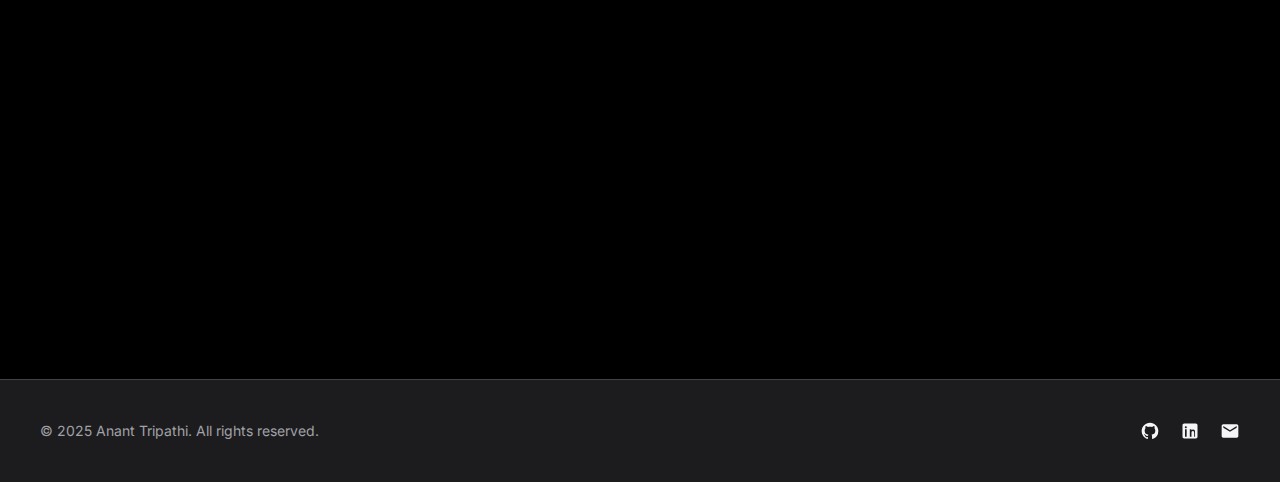
<file: index.html>
<!DOCTYPE html>
<html lang="en">
<head>
    <meta charset="UTF-8">
    <meta name="viewport" content="width=device-width, initial-scale=1.0">
    <title>Anant Tripathi — AI & Machine Learning Engineer</title>
    
    <!-- SEO Meta Tags -->
    <meta name="description" content="Anant Tripathi - Machine Learning Engineer & Senior Data Scientist specializing in Generative AI, MLOps, and predictive analytics. Building intelligent systems that scale.">
    <meta name="keywords" content="Machine Learning, AI, Data Science, Generative AI, MLOps, Python, Deep Learning, LLM, Azure OpenAI">
    <meta name="author" content="Anant Tripathi">
    
    <!-- Open Graph / Social Media -->
    <meta property="og:type" content="website">
    <meta property="og:title" content="Anant Tripathi — AI & Machine Learning Engineer">
    <meta property="og:description" content="Building intelligent systems with Generative AI, MLOps, and predictive analytics.">
    <meta property="og:url" content="https://ananttripathi.github.io">
    
    <!-- Twitter Card -->
    <meta name="twitter:card" content="summary_large_image">
    <meta name="twitter:title" content="Anant Tripathi — AI & Machine Learning Engineer">
    <meta name="twitter:description" content="Building intelligent systems with Generative AI, MLOps, and predictive analytics.">
    
    <link rel="stylesheet" href="styles.css">
    <link rel="preconnect" href="https://fonts.googleapis.com">
    <link rel="preconnect" href="https://fonts.gstatic.com" crossorigin>
    <link href="https://fonts.googleapis.com/css2?family=Inter:wght@300;400;500;600;700&display=swap" rel="stylesheet">
</head>
<body>
    <!-- Navigation -->
    <nav class="nav" id="nav">
        <div class="nav-content">
            <a href="#hero" class="nav-logo">Anant Tripathi</a>
            <div class="nav-links">
                <a href="#about" class="nav-link">About</a>
                <a href="#work" class="nav-link">Work</a>
                <a href="#projects" class="nav-link">Projects</a>
                <a href="#skills" class="nav-link">Expertise</a>
                <a href="#education" class="nav-link">Education</a>
                <a href="#contact" class="nav-link">Contact</a>
            </div>
            <button class="menu-toggle" id="menuToggle">
                <span></span>
                <span></span>
            </button>
        </div>
    </nav>

    <!-- Mobile Menu -->
    <div class="mobile-menu" id="mobileMenu">
        <a href="#about" class="mobile-link">About</a>
        <a href="#work" class="mobile-link">Work</a>
        <a href="#projects" class="mobile-link">Projects</a>
        <a href="#skills" class="mobile-link">Expertise</a>
        <a href="#education" class="mobile-link">Education</a>
        <a href="#contact" class="mobile-link">Contact</a>
    </div>

    <!-- Hero Section -->
    <section id="hero" class="hero">
        <div class="hero-content">
            <div class="hero-profile">
                <img src="anantprofilepic.png" alt="Anant Tripathi" class="profile-image">
            </div>
            <div class="hero-label">Machine Learning Engineer & Data Scientist</div>
            <h1 class="hero-title">Building intelligent systems that scale.</h1>
            <p class="hero-subtitle">
                Machine Learning Engineer | Senior Data Scientist | Generative AI & MLOps | Marketing Analytics & Product Optimization
            </p>
            <div class="hero-actions">
                <a href="#contact" class="btn btn-primary">Get in touch</a>
                <a href="#work" class="btn btn-secondary">View my work</a>
                <a href="Anant_Tripathi_Resume.pdf" download class="btn btn-secondary">
                    <svg width="16" height="16" fill="none" viewBox="0 0 24 24" style="margin-right: 8px;">
                        <path stroke="currentColor" stroke-linecap="round" stroke-linejoin="round" stroke-width="2" d="M12 3v12m0 0l-4-4m4 4l4-4M3 17v4h18v-4"/>
                    </svg>
                    Resume
                </a>
            </div>
        </div>
        <div class="scroll-indicator">
            <div class="scroll-dot"></div>
        </div>
    </section>

    <!-- About Section -->
    <section id="about" class="about">
        <div class="container">
            <div class="section-header">
                <span class="section-label">About</span>
                <h2 class="section-title">Driving innovation through AI</h2>
            </div>
            <div class="about-grid">
                <div class="about-text">
                    <p class="lead">
                        I'm a Machine Learning Engineer and Senior Data Scientist with expertise in building scalable AI systems, deploying LLM-powered solutions, and optimizing business operations through data-driven strategies.
                    </p>
                    <p>
                        My work spans the full ML lifecycle — from architecting data pipelines and training models to production deployment and monitoring. I've delivered enterprise-grade solutions across healthcare, pharmaceuticals, and marketing analytics, consistently achieving measurable impact: <strong>72% reduction in execution time</strong>, <strong>63% decrease in memory consumption</strong>, and successful integration of Generative AI systems using Azure OpenAI.
                    </p>
                    <p>
                        Beyond technical execution, I lead teams, train professionals, and translate complex models into clear business outcomes. I've trained over 70 employees and managed multiple concurrent projects while maintaining high standards of code quality and system performance.
                    </p>
                </div>
                <div class="about-stats">
                    <div class="stat-item">
                        <div class="stat-value">25+</div>
                        <div class="stat-label">Projects Delivered</div>
                    </div>
                    <div class="stat-item">
                        <div class="stat-value">70+</div>
                        <div class="stat-label">Professionals Trained</div>
                    </div>
                    <div class="stat-item">
                        <div class="stat-value">5+</div>
                        <div class="stat-label">Years Experience</div>
                    </div>
                </div>
            </div>
        </div>
    </section>

    <!-- Work Experience Section -->
    <section id="work" class="work">
        <div class="container">
            <div class="section-header">
                <span class="section-label">Experience</span>
                <h2 class="section-title">Professional journey</h2>
            </div>

            <!-- Growth Path -->
            <div class="growth-path">
                <div class="growth-item">
                    <div class="growth-period">June 2024 – Present</div>
                    <div class="growth-role">
                        <h3>Project Leader – Data Science</h3>
                        <p class="growth-company">Axtria - Ingenious Insights</p>
                    </div>
                </div>
                <div class="growth-item">
                    <div class="growth-period">April 2023 – May 2024</div>
                    <div class="growth-role">
                        <h3>Senior Associate – Data Science</h3>
                        <p class="growth-company">Axtria - Ingenious Insights</p>
                    </div>
                </div>
                <div class="growth-item">
                    <div class="growth-period">April 2022 – March 2023</div>
                    <div class="growth-role">
                        <h3>Associate – Data Science</h3>
                        <p class="growth-company">Axtria - Ingenious Insights</p>
                    </div>
                </div>
                <div class="growth-item">
                    <div class="growth-period">July 2021 – March 2022</div>
                    <div class="growth-role">
                        <h3>Analyst – Data Science</h3>
                        <p class="growth-company">Axtria - Ingenious Insights</p>
                    </div>
                </div>
            </div>
            
            <div class="timeline">
                <div class="timeline-item">
                    <div class="timeline-dot"></div>
                    <div class="timeline-content">
                        <div class="timeline-date">August 2021 — Present</div>
                        <h3 class="timeline-role">Project Leader — Data Scientist</h3>
                        <div class="timeline-company">Axtria – Ingenious Insights</div>
                        <div class="timeline-location">Bengaluru, Karnataka, India</div>
                        <ul class="timeline-details">
                            <li><strong>Trained and integrated Generative AI models:</strong> Successfully integrated LLMs using Azure OpenAI, delivering text-based and visual insights from module outputs.</li>
                            <li><strong>Led team to secure major US healthcare brands:</strong> Managed team deliverables for multiple product enhancements that secured major clients and drove product adoption.</li>
                            <li><strong>Developed advanced Marketing Mix Optimization algorithms:</strong> Engineered custom algorithms including LODR curve gradients with COBYLA and SLSQP optimization. Delivered 25+ projects establishing these as primary optimization techniques.</li>
                            <li><strong>Built dynamic marketing analytics assets:</strong> Utilized linear regression, hierarchical modeling, segmentation, and early adopter prediction to enhance HCP targeting for new drug launches.</li>
                            <li><strong>Managed 10 projects simultaneously:</strong> Delivered concurrent projects (typical load 2-3), reducing execution time by 25% and memory consumption by 63%.</li>
                            <li><strong>Performed A/B testing:</strong> Designed and executed A/B tests for feature validation, improving product experience and business outcomes.</li>
                            <li><strong>Provided internal training:</strong> Trained 70+ employees in Python, SQL, marketing mix modeling, and optimization strategies.</li>
                            <li><strong>Migrated R to Python:</strong> Independently migrated and optimized 6000+ line codebase, improving performance and scalability.</li>
                            <li><strong>Created custom greedy algorithm:</strong> Improved asset stability and reduced execution time by 72%.</li>
                        </ul>
                    </div>
                </div>
            </div>
        </div>
    </section>

    <!-- Skills Section -->
    <section id="skills" class="skills">
        <div class="container">
            <div class="section-header">
                <span class="section-label">Expertise</span>
                <h2 class="section-title">Technical capabilities</h2>
            </div>

            <div class="skills-grid">
                <div class="skill-category">
                    <h3 class="skill-category-title">AI & Machine Learning</h3>
                    <div class="skill-tags">
                        <span class="skill-tag">Generative AI</span>
                        <span class="skill-tag">Large Language Models</span>
                        <span class="skill-tag">RAG Systems</span>
                        <span class="skill-tag">Deep Learning</span>
                        <span class="skill-tag">NLP</span>
                        <span class="skill-tag">Computer Vision</span>
                        <span class="skill-tag">Predictive Analytics</span>
                    </div>
                </div>

                <div class="skill-category">
                    <h3 class="skill-category-title">Frameworks & Tools</h3>
                    <div class="skill-tags">
                        <span class="skill-tag">TensorFlow</span>
                        <span class="skill-tag">PyTorch</span>
                        <span class="skill-tag">Scikit-Learn</span>
                        <span class="skill-tag">XGBoost</span>
                        <span class="skill-tag">LlamaIndex</span>
                        <span class="skill-tag">Keras</span>
                        <span class="skill-tag">NLTK</span>
                    </div>
                </div>

                <div class="skill-category">
                    <h3 class="skill-category-title">Languages & Data</h3>
                    <div class="skill-tags">
                        <span class="skill-tag">Python</span>
                        <span class="skill-tag">R</span>
                        <span class="skill-tag">SQL</span>
                        <span class="skill-tag">NumPy</span>
                        <span class="skill-tag">Pandas</span>
                        <span class="skill-tag">SciPy</span>
                    </div>
                </div>

                <div class="skill-category">
                    <h3 class="skill-category-title">Cloud & MLOps</h3>
                    <div class="skill-tags">
                        <span class="skill-tag">AWS</span>
                        <span class="skill-tag">GCP</span>
                        <span class="skill-tag">Azure OpenAI</span>
                        <span class="skill-tag">Databricks</span>
                        <span class="skill-tag">Snowflake</span>
                        <span class="skill-tag">Docker</span>
                    </div>
                </div>

                <div class="skill-category">
                    <h3 class="skill-category-title">Specializations</h3>
                    <div class="skill-tags">
                        <span class="skill-tag">Marketing Mix Modeling</span>
                        <span class="skill-tag">Optimization Algorithms</span>
                        <span class="skill-tag">A/B Testing</span>
                        <span class="skill-tag">Prompt Engineering</span>
                        <span class="skill-tag">MLOps</span>
                    </div>
                </div>

                <div class="skill-category">
                    <h3 class="skill-category-title">Leadership</h3>
                    <div class="skill-tags">
                        <span class="skill-tag">Team Management</span>
                        <span class="skill-tag">Technical Training</span>
                        <span class="skill-tag">Agile/Scrum</span>
                        <span class="skill-tag">Stakeholder Management</span>
                    </div>
                </div>
            </div>
        </div>
    </section>

    <!-- Projects Section -->
    <section id="projects" class="projects">
        <div class="container">
            <div class="section-header">
                <span class="section-label">Projects</span>
                <h2 class="section-title">Featured work</h2>
            </div>

            <div class="projects-grid">
                <div class="project-card">
                    <div class="project-icon">
                        <svg width="48" height="48" fill="none" viewBox="0 0 24 24">
                            <path stroke="currentColor" stroke-linecap="round" stroke-linejoin="round" stroke-width="1.5" d="M9 3v2m6-2v2M9 19v2m6-2v2M5 9H3m2 6H3m18-6h-2m2 6h-2M7 19h10a2 2 0 002-2V7a2 2 0 00-2-2H7a2 2 0 00-2 2v10a2 2 0 002 2zM9 9h6v6H9V9z"/>
                        </svg>
                    </div>
                    <div class="project-header">
                        <h3 class="project-title">Customer Purchase Prediction</h3>
                        <span class="project-year">2025</span>
                    </div>
                    <div class="project-org">
                        <span class="org-badge">The University of Texas at Austin</span>
                    </div>
                    <p class="project-description">
                        End-to-end MLOps pipeline for predicting customer purchase of a wellness tourism package. Includes data registration on Hugging Face, XGBoost model training with MLflow tracking, CI/CD using GitHub Actions, Dockerized Streamlit app, and deployment to Hugging Face Spaces.
                    </p>
                    <div class="project-tags">
                        <span class="tag">MLOps</span>
                        <span class="tag">XGBoost</span>
                        <span class="tag">MLflow</span>
                        <span class="tag">Docker</span>
                        <span class="tag">GitHub Actions</span>
                        <span class="tag">Hugging Face</span>
                    </div>
                    <a href="https://huggingface.co/spaces/ananttripathiak/wellness-tourism-prediction" class="project-link" target="_blank">
                        <span>View Project</span>
                        <svg width="16" height="16" fill="none" viewBox="0 0 24 24">
                            <path stroke="currentColor" stroke-linecap="round" stroke-linejoin="round" stroke-width="2" d="M7 17L17 7m0 0H7m10 0v10"/>
                        </svg>
                    </a>
                </div>

                <div class="project-card">
                    <div class="project-icon">
                        <svg width="48" height="48" fill="none" viewBox="0 0 24 24">
                            <path stroke="currentColor" stroke-linecap="round" stroke-linejoin="round" stroke-width="1.5" d="M12 14l9-5-9-5-9 5 9 5z"/>
                            <path stroke="currentColor" stroke-linecap="round" stroke-linejoin="round" stroke-width="1.5" d="M12 14l6.16-3.422a12.083 12.083 0 01.665 6.479A11.952 11.952 0 0012 20.055a11.952 11.952 0 00-6.824-2.998 12.078 12.078 0 01.665-6.479L12 14z"/>
                            <path stroke="currentColor" stroke-linecap="round" stroke-linejoin="round" stroke-width="1.5" d="M12 14l9-5-9-5-9 5 9 5zm0 0l6.16-3.422a12.083 12.083 0 01.665 6.479A11.952 11.952 0 0012 20.055a11.952 11.952 0 00-6.824-2.998 12.078 12.078 0 01.665-6.479L12 14zm-4 6v-7.5l4-2.222"/>
                        </svg>
                    </div>
                    <div class="project-header">
                        <h3 class="project-title">Personal Portfolio Webpage</h3>
                        <span class="project-year">2025</span>
                    </div>
                    <p class="project-description">
                        Cyberpunk-inspired AI portfolio with animated particle networks, neon glow effects, and futuristic design. Features dark theme, smooth animations, and responsive layout. No frameworks - pure web technologies.
                    </p>
                    <div class="project-tags">
                        <span class="tag">HTML5</span>
                        <span class="tag">CSS3</span>
                        <span class="tag">JavaScript</span>
                        <span class="tag">Animations</span>
                        <span class="tag">Responsive Design</span>
                    </div>
                    <a href="https://ananttripathi.github.io/Anant-Tripathi/" class="project-link" target="_blank">
                        <span>View Project</span>
                        <svg width="16" height="16" fill="none" viewBox="0 0 24 24">
                            <path stroke="currentColor" stroke-linecap="round" stroke-linejoin="round" stroke-width="2" d="M7 17L17 7m0 0H7m10 0v10"/>
                        </svg>
                    </a>
                </div>
                
                <div class="project-card">
                    <div class="project-icon">
                        <svg width="48" height="48" fill="none" viewBox="0 0 24 24">
                            <path stroke="currentColor" stroke-linecap="round" stroke-linejoin="round" stroke-width="1.5" d="M12 6.253v13m0-13C10.832 5.477 9.246 5 7.5 5S4.168 5.477 3 6.253v13C4.168 18.477 5.754 18 7.5 18s3.332.477 4.5 1.253m0-13C13.168 5.477 14.754 5 16.5 5c1.747 0 3.332.477 4.5 1.253v13C19.832 18.477 18.247 18 16.5 18c-1.746 0-3.332.477-4.5 1.253"/>
                        </svg>
                    </div>
                    <div class="project-header">
                        <h3 class="project-title">DSCode - Data Science Learning Platform</h3>
                        <span class="project-year">2025</span>
                    </div>
                    <p class="project-description">
                        Comprehensive learning platform for mastering Data Science, AI & ML through 250+ curated problems. Features progress tracking, dark mode, difficulty filters, topic-based organization, and structured learning roadmaps.
                    </p>
                    <div class="project-tags">
                        <span class="tag">Data Science</span>
                        <span class="tag">Machine Learning</span>
                        <span class="tag">JavaScript</span>
                        <span class="tag">Learning Platform</span>
                        <span class="tag">Dark Mode</span>
                    </div>
                    <a href="https://ananttripathi.github.io/DSCode/" class="project-link" target="_blank">
                        <span>View Project</span>
                        <svg width="16" height="16" fill="none" viewBox="0 0 24 24">
                            <path stroke="currentColor" stroke-linecap="round" stroke-linejoin="round" stroke-width="2" d="M7 17L17 7m0 0H7m10 0v10"/>
                        </svg>
                    </a>
                </div>
                
                <div class="project-card">
                    <div class="project-icon">
                        <svg width="48" height="48" fill="none" viewBox="0 0 24 24">
                            <path stroke="currentColor" stroke-linecap="round" stroke-linejoin="round" stroke-width="1.5" d="M9 12h6m-6 4h6m2 5H7a2 2 0 01-2-2V5a2 2 0 012-2h5.586a1 1 0 01.707.293l5.414 5.414a1 1 0 01.293.707V19a2 2 0 01-2 2z"/>
                        </svg>
                    </div>
                    <div class="project-header">
                        <h3 class="project-title">Resume Analyzer with MLOps</h3>
                        <span class="project-year">2025</span>
                    </div>
                    <p class="project-description">
                        AI-powered resume screening system with automated keyword extraction, skill matching, and candidate scoring. Built with Streamlit, DVC for data versioning, MLflow for experiment tracking, and comprehensive CI/CD pipeline with automated testing and deployment.
                    </p>
                    <div class="project-tags">
                        <span class="tag">NLP</span>
                        <span class="tag">MLOps</span>
                        <span class="tag">DVC</span>
                        <span class="tag">MLflow</span>
                        <span class="tag">Streamlit</span>
                        <span class="tag">CI/CD</span>
                    </div>
                    <a href="https://ananttripathiak-resume-analyzer.hf.space/" class="project-link" target="_blank">
                        <span>View Project</span>
                        <svg width="16" height="16" fill="none" viewBox="0 0 24 24">
                            <path stroke="currentColor" stroke-linecap="round" stroke-linejoin="round" stroke-width="2" d="M7 17L17 7m0 0H7m10 0v10"/>
                        </svg>
                    </a>
                </div>

                <div class="project-card">
                    <div class="project-icon">
                        <svg width="48" height="48" fill="none" viewBox="0 0 24 24">
                            <path stroke="currentColor" stroke-linecap="round" stroke-linejoin="round" stroke-width="1.5" d="M9.75 17L9 20l-1 1h8l-1-1-.75-3M3 13h18M5 17h14a2 2 0 002-2V5a2 2 0 00-2-2H5a2 2 0 00-2 2v10a2 2 0 002 2z"/>
                        </svg>
                    </div>
                    <div class="project-header">
                        <h3 class="project-title">Professional Portfolio Website</h3>
                        <span class="project-year">2025</span>
                    </div>
                    <p class="project-description">
                        Apple-inspired dark mode portfolio showcasing ML engineering expertise. Features smooth animations, interactive contact form with email integration, responsive design, and professional sections for experience, projects, skills, and education. Built with pure HTML/CSS/JS.
                    </p>
                    <div class="project-tags">
                        <span class="tag">HTML5</span>
                        <span class="tag">CSS3</span>
                        <span class="tag">JavaScript</span>
                        <span class="tag">Dark Mode</span>
                        <span class="tag">Responsive</span>
                        <span class="tag">GitHub Pages</span>
                    </div>
                    <a href="https://ananttripathi.github.io/Anant-Portfolio/" class="project-link" target="_blank">
                        <span>View Project</span>
                        <svg width="16" height="16" fill="none" viewBox="0 0 24 24">
                            <path stroke="currentColor" stroke-linecap="round" stroke-linejoin="round" stroke-width="2" d="M7 17L17 7m0 0H7m10 0v10"/>
                        </svg>
                    </a>
                </div>
            </div>
        </div>
    </section>

    <!-- Education Section -->
    <section id="education" class="education">
        <div class="container">
            <div class="section-header">
                <span class="section-label">Education</span>
                <h2 class="section-title">Academic background</h2>
            </div>

           <div class="education-grid">
                <div class="education-card">
                    <div class="education-icon">🎓</div>
                    <h3 class="education-school">Deakin University</h3>
                    <div class="education-degree">Master of Science in Artificial Intelligence</div>
                    <div class="education-date">June 2026 — June 2027</div>
                    <div class="education-location">Australia</div>
                </div>

                <div class="education-card">
                    <div class="education-icon">🎓</div>
                    <h3 class="education-school">IIIT Bangalore</h3>
                    <div class="education-degree">PG Programme in Applied AI and Agentic AI</div>
                    <div class="education-date">Jan 2026 — July 2026</div>
                    <div class="education-location">Bangalore, India</div>
                </div>

                <div class="education-card">
                    <div class="education-icon">🎓</div>
                    <h3 class="education-school">The University of Texas at Austin</h3>
                    <div class="education-degree">Post Graduate Program in AI & Machine Learning</div>
                    <div class="education-date">Feb 2025 — Feb 2026</div>
                    <div class="education-location">Austin, Texas, USA</div>
                </div>

                <div class="education-card">
                    <div class="education-icon">🎓</div>
                    <h3 class="education-school">BITS Pilani</h3>
                    <div class="education-degree">B.E. & M.Sc. (Integrated) in Electrical & Electronics</div>
                    <div class="education-date">Aug 2016 — May 2021</div>
                    <div class="education-location">Pilani, Rajasthan, India</div>
                </div>
            </div>
        </div>
    </section>

    <!-- Contact Section -->
    <section id="contact" class="contact">
        <div class="container">
            <div class="section-header">
                <span class="section-label">Contact</span>
                <h2 class="section-title">Let's work together</h2>
            </div>

            <div class="contact-content">
                <div class="contact-intro">
                    <p>I'm always open to discussing new projects, opportunities, or collaborations. Whether you have a question or just want to say hello, feel free to reach out.</p>
                </div>

                <div class="contact-grid">
                    <div class="contact-info">
                        <div class="info-card">
                            <div class="info-icon">
                                <svg width="24" height="24" fill="none" viewBox="0 0 24 24">
                                    <path stroke="currentColor" stroke-linecap="round" stroke-linejoin="round" stroke-width="1.5" d="M4 6h16M4 12h16M4 18h16"/>
                                </svg>
                            </div>
                            <div class="info-content">
                                <div class="info-label">Email</div>
                                <a href="mailto:ananttripathiakt@gmail.com" class="info-value">ananttripathiakt@gmail.com</a>
                            </div>
                        </div>

                        <div class="info-card">
                            <div class="info-icon">
                                <svg width="24" height="24" fill="none" viewBox="0 0 24 24">
                                    <path stroke="currentColor" stroke-linecap="round" stroke-linejoin="round" stroke-width="1.5" d="M19 3H5c-1.1 0-2 .9-2 2v14c0 1.1.9 2 2 2h14c1.1 0 2-.9 2-2V5c0-1.1-.9-2-2-2zM8 19H6V10h2v9zm-1-10.29c-.63 0-1.15-.51-1.15-1.15 0-.64.52-1.15 1.15-1.15.64 0 1.15.51 1.15 1.15 0 .64-.51 1.15-1.15 1.15zM19 19h-2v-4.5c0-1.08-.02-2.47-1.5-2.47-1.5 0-1.73 1.17-1.73 2.39V19h-2V10h1.92v1.23h.03c.27-.51.93-1.05 1.91-1.05 2.04 0 2.42 1.34 2.42 3.09V19z"/>
                                </svg>
                            </div>
                            <div class="info-content">
                                <div class="info-label">LinkedIn</div>
                                <a href="https://www.linkedin.com/in/ananttripathiak" target="_blank" class="info-value">linkedin.com/in/ananttripathiak</a>
                            </div>
                        </div>

                        <div class="info-card">
                            <div class="info-icon">
                                <svg width="24" height="24" fill="none" viewBox="0 0 24 24">
                                    <path stroke="currentColor" stroke-linecap="round" stroke-linejoin="round" stroke-width="1.5" d="M12 2C6.477 2 2 6.477 2 12c0 4.42 2.865 8.17 6.84 9.49.5.09.68-.22.68-.48 0-.24-.01-.87-.01-1.71-2.78.6-3.37-1.34-3.37-1.34-.45-1.15-1.11-1.46-1.11-1.46-.91-.62.07-.61.07-.61 1 .07 1.53 1.03 1.53 1.03.89 1.52 2.34 1.08 2.91.83.09-.65.35-1.09.63-1.34-2.22-.25-4.56-1.11-4.56-4.94 0-1.09.39-1.98 1.03-2.68-.1-.25-.45-1.27.1-2.64 0 0 .84-.27 2.75 1.02.8-.22 1.65-.33 2.5-.33.85 0 1.7.11 2.5.33 1.91-1.29 2.75-1.02 2.75-1.02.55 1.37.2 2.39.1 2.64.64.7 1.03 1.59 1.03 2.68 0 3.84-2.34 4.68-4.57 4.93.36.31.68.92.68 1.85 0 1.34-.01 2.42-.01 2.75 0 .27.18.58.69.48A10.013 10.013 0 0022 12c0-5.523-4.477-10-10-10z"/>
                                </svg>
                            </div>
                            <div class="info-content">
                                <div class="info-label">GitHub</div>
                                <a href="https://github.com/ananttripathi" target="_blank" class="info-value">github.com/ananttripathi</a>
                            </div>
                        </div>

                        <div class="info-card">
                            <div class="info-icon">
                                <svg width="24" height="24" fill="none" viewBox="0 0 24 24">
                                    <path stroke="currentColor" stroke-linecap="round" stroke-linejoin="round" stroke-width="1.5" d="M12 2C8.13 2 5 5.13 5 9c0 5.25 7 13 7 13s7-7.75 7-13c0-3.87-3.13-7-7-7zm0 9.5c-1.38 0-2.5-1.12-2.5-2.5S10.62 6.5 12 6.5s2.5 1.12 2.5 2.5-1.12 2.5-2.5 2.5z"/>
                                </svg>
                            </div>
                            <div class="info-content">
                                <div class="info-label">Location</div>
                                <div class="info-value">Bengaluru, India</div>
                            </div>
                        </div>
                    </div>

                    <form class="contact-form" id="contactForm">
                        <!-- FormSubmit Configuration -->
                        <input type="hidden" name="_next" value="https://ananttripathi.github.io/Anant-Portfolio/thanks.html">
                        <input type="hidden" name="_captcha" value="false">
                        
                        <div class="form-group">
                            <label for="name">Name</label>
                            <input type="text" id="name" name="name" required>
                        </div>
                        <div class="form-group">
                            <label for="email">Email</label>
                            <input type="email" id="email" name="email" required>
                        </div>
                        <div class="form-group">
                            <label for="subject">Subject</label>
                            <input type="text" id="subject" name="subject" required>
                        </div>
                        <div class="form-group">
                            <label for="message">Message</label>
                            <textarea id="message" name="message" rows="5" required></textarea>
                        </div>
                        <button type="submit" class="btn btn-primary btn-submit">
                            <span class="btn-text">Send Message</span>
                            <span class="btn-loading">Sending...</span>
                        </button>
                        <div class="form-message" id="formMessage"></div>
                    </form>
                </div>
            </div>
        </div>
    </section>

    <!-- Footer -->
    <footer class="footer">
        <div class="container">
            <div class="footer-content">
                <div class="footer-text">
                    <p>&copy; 2025 Anant Tripathi. All rights reserved.</p>
                </div>
                <div class="footer-links">
                    <a href="https://github.com/ananttripathi" target="_blank" aria-label="GitHub">
                        <svg width="20" height="20" fill="currentColor" viewBox="0 0 24 24">
                            <path d="M12 2C6.477 2 2 6.477 2 12c0 4.42 2.865 8.17 6.84 9.49.5.09.68-.22.68-.48 0-.24-.01-.87-.01-1.71-2.78.6-3.37-1.34-3.37-1.34-.45-1.15-1.11-1.46-1.11-1.46-.91-.62.07-.61.07-.61 1 .07 1.53 1.03 1.53 1.03.89 1.52 2.34 1.08 2.91.83.09-.65.35-1.09.63-1.34-2.22-.25-4.56-1.11-4.56-4.94 0-1.09.39-1.98 1.03-2.68-.1-.25-.45-1.27.1-2.64 0 0 .84-.27 2.75 1.02.8-.22 1.65-.33 2.5-.33.85 0 1.7.11 2.5.33 1.91-1.29 2.75-1.02 2.75-1.02.55 1.37.2 2.39.1 2.64.64.7 1.03 1.59 1.03 2.68 0 3.84-2.34 4.68-4.57 4.93.36.31.68.92.68 1.85 0 1.34-.01 2.42-.01 2.75 0 .27.18.58.69.48A10.013 10.013 0 0022 12c0-5.523-4.477-10-10-10z"/>
                        </svg>
                    </a>
                    <a href="https://www.linkedin.com/in/ananttripathiak" target="_blank" aria-label="LinkedIn">
                        <svg width="20" height="20" fill="currentColor" viewBox="0 0 24 24">
                            <path d="M19 3H5c-1.1 0-2 .9-2 2v14c0 1.1.9 2 2 2h14c1.1 0 2-.9 2-2V5c0-1.1-.9-2-2-2zM8 19H6V10h2v9zm-1-10.29c-.63 0-1.15-.51-1.15-1.15 0-.64.52-1.15 1.15-1.15.64 0 1.15.51 1.15 1.15 0 .64-.51 1.15-1.15 1.15zM19 19h-2v-4.5c0-1.08-.02-2.47-1.5-2.47-1.5 0-1.73 1.17-1.73 2.39V19h-2V10h1.92v1.23h.03c.27-.51.93-1.05 1.91-1.05 2.04 0 2.42 1.34 2.42 3.09V19z"/>
                        </svg>
                    </a>
                    <a href="mailto:ananttripathiakt@gmail.com" aria-label="Email">
                        <svg width="20" height="20" fill="currentColor" viewBox="0 0 24 24">
                            <path d="M20 4H4c-1.1 0-2 .9-2 2v12c0 1.1.9 2 2 2h16c1.1 0 2-.9 2-2V6c0-1.1-.9-2-2-2zm0 4l-8 5-8-5V6l8 5 8-5v2z"/>
                        </svg>
                    </a>
                </div>
            </div>
        </div>
    </footer>

    <script src="script.js"></script>
</body>
</html>
</file>
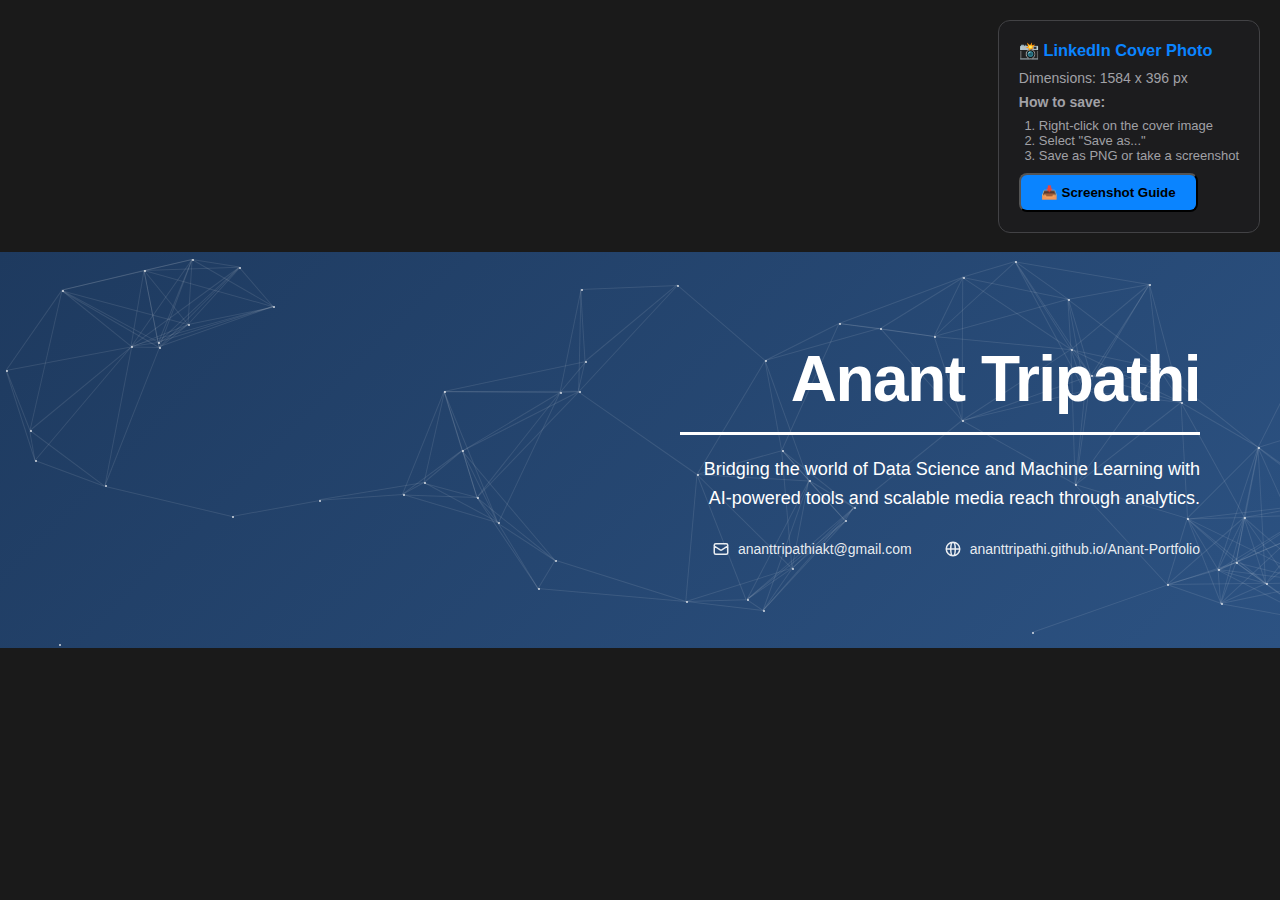
<file: linkedin-cover.html>
<!DOCTYPE html>
<html lang="en">
<head>
    <meta charset="UTF-8">
    <meta name="viewport" content="width=device-width, initial-scale=1.0">
    <title>LinkedIn Cover - Anant Tripathi</title>
    <style>
        * {
            margin: 0;
            padding: 0;
            box-sizing: border-box;
        }

        body {
            display: flex;
            justify-content: center;
            align-items: center;
            min-height: 100vh;
            background: #1a1a1a;
            font-family: 'Inter', -apple-system, BlinkMacSystemFont, 'Segoe UI', sans-serif;
        }

        .linkedin-cover {
            width: 1584px;
            height: 396px;
            background: linear-gradient(135deg, #1e3a5f 0%, #2c5282 100%);
            position: relative;
            overflow: hidden;
        }

        /* Starry Network Background */
        .stars-container {
            position: absolute;
            width: 100%;
            height: 100%;
            overflow: hidden;
        }

        .star {
            position: absolute;
            width: 2px;
            height: 2px;
            background: rgba(255, 255, 255, 0.8);
            border-radius: 50%;
            animation: twinkle 3s ease-in-out infinite;
        }

        @keyframes twinkle {
            0%, 100% { opacity: 0.3; }
            50% { opacity: 1; }
        }

        .connection-line {
            position: absolute;
            height: 1px;
            background: rgba(255, 255, 255, 0.1);
            transform-origin: left center;
        }

        /* Remove old orbs */
        .grid-background {
            display: none;
        }

        .orb {
            display: none;
        }

        @keyframes float {
            0%, 100% { transform: translate(0, 0); }
            50% { transform: translate(30px, -30px); }
        }

        /* Content Container */
        .content {
            position: relative;
            z-index: 10;
            height: 100%;
            display: flex;
            flex-direction: column;
            justify-content: center;
            align-items: flex-end;
            padding: 0 80px;
            text-align: right;
        }

        .title {
            font-size: 64px;
            font-weight: 700;
            color: #ffffff;
            letter-spacing: -1.5px;
            margin-bottom: 16px;
        }

        .separator {
            width: 100%;
            max-width: 520px;
            height: 3px;
            background: #ffffff;
            margin-bottom: 20px;
        }

        .subtitle {
            font-size: 18px;
            font-weight: 400;
            color: #ffffff;
            margin-bottom: 8px;
            line-height: 1.6;
            max-width: 600px;
        }

        .description {
            font-size: 16px;
            color: rgba(255, 255, 255, 0.9);
            max-width: 600px;
            line-height: 1.6;
            margin-bottom: 24px;
        }

        .contact-info {
            display: flex;
            gap: 32px;
            align-items: center;
            margin-top: 20px;
        }

        .contact-item {
            display: flex;
            align-items: center;
            gap: 8px;
            color: rgba(255, 255, 255, 0.9);
            font-size: 14px;
        }

        .contact-icon {
            width: 18px;
            height: 18px;
            fill: none;
            stroke: currentColor;
            stroke-width: 2;
        }

        .tags {
            display: none;
        }

        .tag {
            display: none;
        }

        /* Accent Line */
        .accent-line {
            display: none;
        }

        /* Download Info */
        .download-info {
            position: fixed;
            top: 20px;
            right: 20px;
            background: #1c1c1e;
            padding: 20px;
            border-radius: 12px;
            border: 1px solid #424245;
            color: #f5f5f7;
            font-size: 14px;
            max-width: 300px;
        }

        .download-info h3 {
            color: #0a84ff;
            margin-bottom: 10px;
        }

        .download-info p {
            margin-bottom: 8px;
            color: #a1a1a6;
        }

        .download-btn {
            display: inline-block;
            margin-top: 10px;
            padding: 10px 20px;
            background: #0a84ff;
            color: #000;
            text-decoration: none;
            border-radius: 8px;
            font-weight: 600;
            cursor: pointer;
        }
    </style>
</head>
<body>
    <div class="linkedin-cover">
        <div class="stars-container" id="starsContainer"></div>
        
        <div class="content">
            <div class="title">Anant Tripathi</div>
            <div class="separator"></div>
            <div class="subtitle">
                Bridging the world of Data Science and Machine Learning with<br>
                AI-powered tools and scalable media reach through analytics.
            </div>
            <div class="contact-info">
                <div class="contact-item">
                    <svg class="contact-icon" viewBox="0 0 24 24">
                        <path stroke-linecap="round" stroke-linejoin="round" d="M3 8l7.89 5.26a2 2 0 002.22 0L21 8M5 19h14a2 2 0 002-2V7a2 2 0 00-2-2H5a2 2 0 00-2 2v10a2 2 0 002 2z"/>
                    </svg>
                    ananttripathiakt@gmail.com
                </div>
                <div class="contact-item">
                    <svg class="contact-icon" viewBox="0 0 24 24">
                        <path stroke-linecap="round" stroke-linejoin="round" d="M21 12a9 9 0 01-9 9m9-9a9 9 0 00-9-9m9 9H3m9 9a9 9 0 01-9-9m9 9c1.657 0 3-4.03 3-9s-1.343-9-3-9m0 18c-1.657 0-3-4.03-3-9s1.343-9 3-9m-9 9a9 9 0 019-9"/>
                    </svg>
                    ananttripathi.github.io/Anant-Portfolio
                </div>
            </div>
        </div>
    </div>

    <div class="download-info">
        <h3>📸 LinkedIn Cover Photo</h3>
        <p>Dimensions: 1584 x 396 px</p>
        <p><strong>How to save:</strong></p>
        <ol style="margin-left: 20px; color: #a1a1a6; font-size: 13px;">
            <li>Right-click on the cover image</li>
            <li>Select "Save as..."</li>
            <li>Save as PNG or take a screenshot</li>
        </ol>
        <button class="download-btn" onclick="downloadImage()">📥 Screenshot Guide</button>
    </div>

    <script>
        // Generate stars and connection lines
        const starsContainer = document.getElementById('starsContainer');
        const numStars = 80;
        const stars = [];

        // Create stars
        for (let i = 0; i < numStars; i++) {
            const star = document.createElement('div');
            star.className = 'star';
            const x = Math.random() * 1584;
            const y = Math.random() * 396;
            star.style.left = x + 'px';
            star.style.top = y + 'px';
            star.style.animationDelay = Math.random() * 3 + 's';
            starsContainer.appendChild(star);
            stars.push({ x, y, element: star });
        }

        // Create connection lines between nearby stars
        for (let i = 0; i < stars.length; i++) {
            for (let j = i + 1; j < stars.length; j++) {
                const dx = stars[j].x - stars[i].x;
                const dy = stars[j].y - stars[i].y;
                const distance = Math.sqrt(dx * dx + dy * dy);
                
                if (distance < 150) {
                    const line = document.createElement('div');
                    line.className = 'connection-line';
                    const angle = Math.atan2(dy, dx) * 180 / Math.PI;
                    line.style.width = distance + 'px';
                    line.style.left = stars[i].x + 'px';
                    line.style.top = stars[i].y + 'px';
                    line.style.transform = `rotate(${angle}deg)`;
                    starsContainer.appendChild(line);
                }
            }
        }

        function downloadImage() {
            alert('To capture this image:\n\n1. Press Windows Key + Shift + S (Snipping Tool)\n2. Select the entire cover area\n3. Save the screenshot\n4. Upload to LinkedIn!\n\nOr use any screenshot tool to capture the 1584x396px area.');
        }
    </script>
</body>
</html>
</file>
<file: styles.css>
/* ====================================
   Apple-Inspired Professional Portfolio
   ==================================== */

* {
    margin: 0;
    padding: 0;
    box-sizing: border-box;
}

:root {
    --color-bg: #000000;
    --color-text: #f5f5f7;
    --color-text-secondary: #a1a1a6;
    --color-accent: #0a84ff;
    --color-accent-hover: #409cff;
    --color-border: #424245;
    --color-surface: #1c1c1e;
    --font-family: 'Inter', -apple-system, BlinkMacSystemFont, 'Segoe UI', sans-serif;
    --transition: all 0.4s cubic-bezier(0.4, 0, 0.2, 1);
    --shadow-sm: 0 2px 8px rgba(0, 0, 0, 0.5);
    --shadow-md: 0 4px 16px rgba(0, 0, 0, 0.6);
    --shadow-lg: 0 8px 32px rgba(0, 0, 0, 0.7);
}

html {
    scroll-behavior: smooth;
    -webkit-font-smoothing: antialiased;
    -moz-osx-font-smoothing: grayscale;
}

body {
    font-family: var(--font-family);
    color: var(--color-text);
    background-color: var(--color-bg);
    line-height: 1.6;
    overflow-x: hidden;
}

/* ====================================
   Navigation
   ==================================== */

.nav {
    position: fixed;
    top: 0;
    left: 0;
    right: 0;
    z-index: 1000;
    background: rgba(0, 0, 0, 0.8);
    backdrop-filter: blur(20px);
    -webkit-backdrop-filter: blur(20px);
    border-bottom: 1px solid var(--color-border);
    transition: var(--transition);
}

.nav.scrolled {
    background: rgba(0, 0, 0, 0.95);
    box-shadow: var(--shadow-sm);
}

.nav-content {
    max-width: 1200px;
    margin: 0 auto;
    padding: 0 24px;
    height: 64px;
    display: flex;
    align-items: center;
    justify-content: space-between;
}

.nav-logo {
    font-size: 24px;
    font-weight: 700;
    color: var(--color-text);
    text-decoration: none;
    letter-spacing: -0.5px;
}

.nav-links {
    display: flex;
    gap: 32px;
    align-items: center;
}

.nav-link {
    color: var(--color-text-secondary);
    text-decoration: none;
    font-size: 14px;
    font-weight: 500;
    transition: var(--transition);
    position: relative;
}

.nav-link::after {
    content: '';
    position: absolute;
    bottom: -4px;
    left: 0;
    width: 0;
    height: 2px;
    background: var(--color-accent);
    transition: var(--transition);
}

.nav-link:hover {
    color: var(--color-text);
}

.nav-link:hover::after {
    width: 100%;
}

.menu-toggle {
    display: none;
    flex-direction: column;
    gap: 4px;
    background: none;
    border: none;
    cursor: pointer;
    padding: 8px;
}

.menu-toggle span {
    width: 20px;
    height: 2px;
    background: var(--color-text);
    transition: var(--transition);
}

.mobile-menu {
    display: none;
    position: fixed;
    top: 64px;
    left: 0;
    right: 0;
    background: rgba(0, 0, 0, 0.98);
    backdrop-filter: blur(20px);
    padding: 24px;
    border-bottom: 1px solid var(--color-border);
    transform: translateY(-100%);
    transition: var(--transition);
    z-index: 999;
}

.mobile-menu.active {
    transform: translateY(0);
}

.mobile-link {
    display: block;
    padding: 16px 0;
    color: var(--color-text);
    text-decoration: none;
    font-size: 18px;
    font-weight: 500;
    border-bottom: 1px solid var(--color-border);
}

.mobile-link:last-child {
    border-bottom: none;
}

/* ====================================
   Hero Section
   ==================================== */

.hero {
    min-height: 100vh;
    display: flex;
    align-items: center;
    justify-content: center;
    padding: 120px 24px 80px;
    position: relative;
}

.hero-content {
    max-width: 980px;
    text-align: center;
}

.hero-profile {
    margin-bottom: 32px;
    opacity: 0;
    animation: fadeInUp 0.8s ease forwards;
}

.profile-image {
    width: 180px;
    height: 180px;
    border-radius: 50%;
    object-fit: cover;
    border: 4px solid var(--color-accent);
    box-shadow: var(--shadow-lg);
    transition: var(--transition);
}

.profile-image:hover {
    transform: scale(1.05);
    box-shadow: 0 12px 48px rgba(0, 113, 227, 0.3);
}

.hero-label {
    display: inline-block;
    font-size: 14px;
    font-weight: 600;
    color: var(--color-accent);
    text-transform: uppercase;
    letter-spacing: 1.2px;
    margin-bottom: 16px;
    opacity: 0;
    animation: fadeInUp 0.8s ease 0.1s forwards;
}

.hero-title {
    font-size: clamp(40px, 8vw, 80px);
    font-weight: 700;
    line-height: 1.1;
    letter-spacing: -2px;
    margin-bottom: 24px;
    opacity: 0;
    animation: fadeInUp 0.8s ease 0.3s forwards;
}

.hero-subtitle {
    font-size: clamp(18px, 3vw, 24px);
    color: var(--color-text-secondary);
    max-width: 720px;
    margin: 0 auto 40px;
    opacity: 0;
    animation: fadeInUp 0.8s ease 0.5s forwards;
}

.hero-actions {
    display: flex;
    gap: 16px;
    justify-content: center;
    flex-wrap: wrap;
    opacity: 0;
    animation: fadeInUp 0.8s ease 0.7s forwards;
}

.btn {
    display: inline-flex;
    align-items: center;
    justify-content: center;
    padding: 14px 32px;
    border-radius: 980px;
    font-size: 16px;
    font-weight: 500;
    text-decoration: none;
    transition: var(--transition);
    cursor: pointer;
    border: none;
}

.btn-primary {
    background: var(--color-accent);
    color: var(--color-text);
}

.btn-primary:hover {
    background: var(--color-accent-hover);
    transform: scale(1.02);
}

.btn-secondary {
    background: transparent;
    color: var(--color-accent);
    border: 2px solid var(--color-accent);
}

.btn-secondary:hover {
    background: var(--color-accent);
    color: var(--color-bg);
    transform: scale(1.02);
}

.scroll-indicator {
    position: absolute;
    bottom: 40px;
    left: 50%;
    transform: translateX(-50%);
    opacity: 0;
    animation: fadeInUp 0.8s ease 0.8s forwards;
}

.scroll-dot {
    width: 24px;
    height: 38px;
    border: 2px solid var(--color-border);
    border-radius: 12px;
    position: relative;
}

.scroll-dot::after {
    content: '';
    position: absolute;
    top: 8px;
    left: 50%;
    transform: translateX(-50%);
    width: 4px;
    height: 8px;
    background: var(--color-accent);
    border-radius: 2px;
    animation: scroll 2s ease infinite;
}

/* ====================================
   Common Section Styles
   ==================================== */

section {
    padding: 120px 24px;
}

.container {
    max-width: 1200px;
    margin: 0 auto;
}

.section-header {
    text-align: center;
    margin-bottom: 80px;
}

.section-label {
    display: inline-block;
    font-size: 14px;
    font-weight: 600;
    color: var(--color-accent);
    text-transform: uppercase;
    letter-spacing: 1.2px;
    margin-bottom: 16px;
}

.section-title {
    font-size: clamp(32px, 5vw, 56px);
    font-weight: 700;
    letter-spacing: -1.5px;
    line-height: 1.1;
}

/* ====================================
   About Section
   ==================================== */

.about {
    background: var(--color-bg);
}

.about-grid {
    display: grid;
    grid-template-columns: 2fr 1fr;
    gap: 60px;
    align-items: start;
}

.about-text p {
    font-size: 18px;
    line-height: 1.8;
    color: var(--color-text-secondary);
    margin-bottom: 24px;
}

.about-text .lead {
    font-size: 24px;
    color: var(--color-text);
    font-weight: 500;
    line-height: 1.6;
}

.about-stats {
    display: flex;
    flex-direction: column;
    gap: 32px;
}

.stat-item {
    padding: 32px;
    background: var(--color-surface);
    border-radius: 16px;
    box-shadow: var(--shadow-sm);
    transition: var(--transition);
    border: 1px solid var(--color-border);
}

.stat-item:hover {
    box-shadow: var(--shadow-md);
    transform: translateY(-4px);
}

.stat-value {
    font-size: 48px;
    font-weight: 700;
    color: var(--color-accent);
    line-height: 1;
    margin-bottom: 8px;
}

.stat-label {
    font-size: 14px;
    color: var(--color-text-secondary);
    font-weight: 500;
}

/* ====================================
   Work Experience Section
   ==================================== */

.growth-path {
    display: grid;
    grid-template-columns: repeat(auto-fit, minmax(250px, 1fr));
    gap: 24px;
    margin-bottom: 80px;
}

.growth-item {
    background: var(--color-surface);
    padding: 32px;
    border-radius: 16px;
    border: 2px solid var(--color-border);
    transition: var(--transition);
    position: relative;
    overflow: hidden;
}

.growth-item::before {
    content: '';
    position: absolute;
    top: 0;
    left: 0;
    right: 0;
    height: 4px;
    background: linear-gradient(90deg, var(--color-accent), var(--color-accent-hover));
    transform: scaleX(0);
    transition: var(--transition);
}

.growth-item:hover {
    transform: translateY(-4px);
    box-shadow: var(--shadow-md);
    border-color: var(--color-accent);
}

.growth-item:hover::before {
    transform: scaleX(1);
}

.growth-period {
    font-size: 12px;
    font-weight: 600;
    color: var(--color-accent);
    text-transform: uppercase;
    letter-spacing: 0.5px;
    margin-bottom: 16px;
}

.growth-role h3 {
    font-size: 18px;
    font-weight: 700;
    margin-bottom: 8px;
    color: var(--color-text);
}

.growth-company {
    font-size: 14px;
    color: var(--color-text-secondary);
    font-weight: 500;
}

.timeline {
    position: relative;
    padding-left: 48px;
}

.timeline::before {
    content: '';
    position: absolute;
    left: 0;
    top: 0;
    bottom: 0;
    width: 2px;
    background: var(--color-border);
}

.timeline-item {
    position: relative;
    margin-bottom: 60px;
}

.timeline-item:last-child {
    margin-bottom: 0;
}

.timeline-dot {
    position: absolute;
    left: -54px;
    top: 8px;
    width: 14px;
    height: 14px;
    background: var(--color-accent);
    border: 3px solid white;
    border-radius: 50%;
    box-shadow: 0 0 0 4px var(--color-border);
}

.timeline-date {
    font-size: 14px;
    font-weight: 600;
    color: var(--color-accent);
    text-transform: uppercase;
    letter-spacing: 0.5px;
    margin-bottom: 8px;
}

.timeline-role {
    font-size: 28px;
    font-weight: 700;
    margin-bottom: 8px;
    letter-spacing: -0.5px;
}

.timeline-company {
    font-size: 18px;
    color: var(--color-text-secondary);
    font-weight: 500;
    margin-bottom: 4px;
}

.timeline-location {
    font-size: 14px;
    color: var(--color-text-secondary);
    margin-bottom: 24px;
}

.timeline-details {
    list-style: none;
    margin-top: 16px;
}

.timeline-details li {
    font-size: 16px;
    color: var(--color-text-secondary);
    line-height: 1.8;
    margin-bottom: 12px;
    padding-left: 24px;
    position: relative;
}

.timeline-details li::before {
    content: '•';
    position: absolute;
    left: 0;
    color: var(--color-accent);
    font-weight: 700;
}

/* ====================================
   Skills Section
   ==================================== */

.skills {
    background: var(--color-bg);
}

.skills-grid {
    display: grid;
    grid-template-columns: repeat(auto-fit, minmax(320px, 1fr));
    gap: 40px;
}

.skill-category {
    background: var(--color-surface);
    padding: 40px;
    border-radius: 16px;
    box-shadow: var(--shadow-sm);
    transition: var(--transition);
    border: 1px solid var(--color-border);
    position: relative;
    overflow: hidden;
}

.skill-category::before {
    content: '';
    position: absolute;
    top: 0;
    left: 0;
    right: 0;
    height: 4px;
    background: linear-gradient(90deg, var(--color-accent), var(--color-accent-hover));
    transform: scaleX(0);
    transition: var(--transition);
}

.skill-category:hover {
    box-shadow: var(--shadow-md);
    transform: translateY(-4px);
    border-color: var(--color-accent);
}

.skill-category:hover::before {
    transform: scaleX(1);
}

.skill-category-title {
    font-size: 20px;
    font-weight: 700;
    margin-bottom: 24px;
    letter-spacing: -0.5px;
}

.skill-tags {
    display: flex;
    flex-wrap: wrap;
    gap: 12px;
}

.skill-tag {
    display: inline-block;
    padding: 8px 16px;
    background: var(--color-bg);
    color: var(--color-text);
    font-size: 14px;
    font-weight: 500;
    border-radius: 20px;
    transition: var(--transition);
    border: 1px solid var(--color-border);
}

.skill-tag:hover {
    background: var(--color-accent);
    color: white;
    transform: scale(1.05);
}

/* ====================================
   Projects Section
   ==================================== */

.projects {
    background: var(--color-surface);
}

.projects-grid {
    display: grid;
    grid-template-columns: repeat(auto-fit, minmax(450px, 1fr));
    gap: 32px;
}

.project-card {
    background: var(--color-bg);
    padding: 40px;
    border-radius: 20px;
    border: 2px solid var(--color-border);
    transition: var(--transition);
    position: relative;
    overflow: hidden;
}

.project-card::before {
    content: '';
    position: absolute;
    top: 0;
    left: 0;
    right: 0;
    height: 4px;
    background: linear-gradient(90deg, var(--color-accent), var(--color-accent-hover));
    transform: scaleX(0);
    transition: var(--transition);
}

.project-card:hover {
    transform: translateY(-8px);
    box-shadow: var(--shadow-lg);
    border-color: var(--color-accent);
}

.project-card:hover::before {
    transform: scaleX(1);
}

.project-icon {
    width: 64px;
    height: 64px;
    background: var(--color-surface);
    border-radius: 12px;
    display: flex;
    align-items: center;
    justify-content: center;
    color: var(--color-accent);
    margin-bottom: 24px;
    border: 1px solid var(--color-border);
}

.project-header {
    display: flex;
    justify-content: space-between;
    align-items: flex-start;
    margin-bottom: 12px;
    gap: 16px;
}

.project-title {
    font-size: 24px;
    font-weight: 700;
    color: var(--color-text);
    letter-spacing: -0.5px;
    line-height: 1.3;
}

.project-year {
    font-size: 14px;
    font-weight: 600;
    color: var(--color-accent);
    background: var(--color-surface);
    padding: 4px 12px;
    border-radius: 20px;
    white-space: nowrap;
}

.project-org {
    margin-bottom: 16px;
}

.org-badge {
    display: inline-block;
    font-size: 12px;
    font-weight: 600;
    color: var(--color-accent);
    background: var(--color-surface);
    padding: 6px 14px;
    border-radius: 20px;
    border: 1px solid var(--color-border);
}

.project-description {
    font-size: 15px;
    line-height: 1.7;
    color: var(--color-text-secondary);
    margin-bottom: 24px;
}

.project-tags {
    display: flex;
    flex-wrap: wrap;
    gap: 8px;
    margin-bottom: 24px;
}

.project-tags .tag {
    font-size: 12px;
    font-weight: 500;
    color: var(--color-text);
    background: var(--color-surface);
    padding: 6px 12px;
    border-radius: 6px;
    border: 1px solid var(--color-border);
    transition: var(--transition);
}

.project-tags .tag:hover {
    background: var(--color-accent);
    color: var(--color-bg);
    border-color: var(--color-accent);
}

.project-link {
    display: inline-flex;
    align-items: center;
    gap: 8px;
    color: var(--color-accent);
    font-weight: 600;
    font-size: 14px;
    text-decoration: none;
    transition: var(--transition);
}

.project-link:hover {
    gap: 12px;
}

.project-link svg {
    transition: var(--transition);
}

.project-link:hover svg {
    transform: translate(2px, -2px);
}

@media (max-width: 768px) {
    .projects-grid {
        grid-template-columns: 1fr;
    }
    
    .project-card {
        padding: 28px;
    }
}

/* ====================================
   Education Section
   ==================================== */

.education-grid {
    display: grid;
    grid-template-columns: repeat(4, 1fr);
    gap: 24px;
}

@media (max-width: 1200px) {
    .education-grid {
        grid-template-columns: repeat(2, 1fr);
    }
}

@media (max-width: 768px) {
    .education-grid {
        grid-template-columns: 1fr;
    }
}

.education-card {
    background: var(--color-surface);
    padding: 40px;
    border-radius: 16px;
    box-shadow: var(--shadow-sm);
    transition: var(--transition);
    border: 2px solid var(--color-border);
    position: relative;
    overflow: hidden;
}

.education-card::before {
    content: '';
    position: absolute;
    top: 0;
    left: 0;
    right: 0;
    height: 4px;
    background: linear-gradient(90deg, var(--color-accent), var(--color-accent-hover));
    transform: scaleX(0);
    transition: var(--transition);
}

.education-card:hover {
    box-shadow: var(--shadow-md);
    transform: translateY(-4px);
    border-color: var(--color-accent);
}

.education-card:hover::before {
    transform: scaleX(1);
}

.education-card.featured {
    border-color: var(--color-accent);
}

.education-icon {
    font-size: 48px;
    margin-bottom: 24px;
}

.education-school {
    font-size: 20px;
    font-weight: 700;
    margin-bottom: 12px;
    letter-spacing: -0.5px;
}

.education-degree {
    font-size: 16px;
    color: var(--color-text-secondary);
    margin-bottom: 8px;
    line-height: 1.5;
}

.education-date {
    font-size: 14px;
    font-weight: 600;
    color: var(--color-accent);
    margin-bottom: 4px;
}

.education-location {
    font-size: 14px;
    color: var(--color-text-secondary);
}

/* ====================================
   Contact Section
   ==================================== */

.contact {
    background: var(--color-bg);
}

.contact-intro {
    text-align: center;
    max-width: 720px;
    margin: 0 auto 60px;
}

.contact-intro p {
    font-size: 20px;
    color: var(--color-text-secondary);
    line-height: 1.6;
}

.contact-grid {
    display: grid;
    grid-template-columns: 1fr 1fr;
    gap: 60px;
    align-items: start;
}

.contact-info {
    display: flex;
    flex-direction: column;
    gap: 24px;
}

.info-card {
    display: flex;
    gap: 20px;
    padding: 24px;
    background: var(--color-surface);
    border-radius: 12px;
    box-shadow: var(--shadow-sm);
    transition: var(--transition);
    border: 1px solid var(--color-border);
}

.info-card:hover {
    box-shadow: var(--shadow-md);
    transform: translateX(4px);
}

.info-icon {
    flex-shrink: 0;
    width: 48px;
    height: 48px;
    display: flex;
    align-items: center;
    justify-content: center;
    background: var(--color-bg);
    border-radius: 10px;
    color: var(--color-accent);
    border: 1px solid var(--color-border);
}

.info-content {
    flex: 1;
}

.info-label {
    font-size: 12px;
    font-weight: 600;
    color: var(--color-text-secondary);
    text-transform: uppercase;
    letter-spacing: 0.5px;
    margin-bottom: 4px;
}

.info-value {
    font-size: 16px;
    color: var(--color-text);
    text-decoration: none;
    font-weight: 500;
    transition: var(--transition);
}

a.info-value:hover {
    color: var(--color-accent);
}

.contact-form {
    background: var(--color-surface);
    padding: 40px;
    border-radius: 16px;
    box-shadow: var(--shadow-sm);
    border: 1px solid var(--color-border);
}

.form-group {
    margin-bottom: 24px;
}

.form-group label {
    display: block;
    font-size: 14px;
    font-weight: 600;
    color: var(--color-text);
    margin-bottom: 8px;
}

.form-group input,
.form-group textarea {
    width: 100%;
    padding: 14px 16px;
    font-size: 16px;
    font-family: var(--font-family);
    color: var(--color-text);
    background: var(--color-bg);
    border: 2px solid var(--color-border);
    border-radius: 10px;
    transition: var(--transition);
}

.form-group input:focus,
.form-group textarea:focus {
    outline: none;
    background: var(--color-surface);
    border-color: var(--color-accent);
}

.form-group textarea {
    resize: vertical;
    min-height: 120px;
}

.btn-submit {
    width: 100%;
    position: relative;
}

.btn-loading {
    display: none;
}

.btn-submit.loading .btn-text {
    display: none;
}

.btn-submit.loading .btn-loading {
    display: inline;
}

.form-message {
    margin-top: 16px;
    padding: 12px 16px;
    border-radius: 8px;
    font-size: 14px;
    font-weight: 500;
    text-align: center;
    display: none;
}

.form-message.success {
    display: block;
    background: #d4edda;
    color: #155724;
}

.form-message.error {
    display: block;
    background: #f8d7da;
    color: #721c24;
}

/* ====================================
   Footer
   ==================================== */

.footer {
    background: var(--color-surface);
    color: var(--color-text);
    padding: 40px 24px;
    border-top: 1px solid var(--color-border);
}

.footer-content {
    max-width: 1200px;
    margin: 0 auto;
    display: flex;
    justify-content: space-between;
    align-items: center;
}

.footer-text p {
    font-size: 14px;
    color: var(--color-text-secondary);
}

.footer-links {
    display: flex;
    gap: 20px;
}

.footer-links a {
    color: var(--color-text);
    transition: var(--transition);
    display: flex;
    align-items: center;
}

.footer-links a:hover {
    color: var(--color-accent);
    transform: translateY(-2px);
}

/* ====================================
   Animations
   ==================================== */

@keyframes fadeInUp {
    from {
        opacity: 0;
        transform: translateY(30px);
    }
    to {
        opacity: 1;
        transform: translateY(0);
    }
}

@keyframes scroll {
    0% {
        transform: translate(-50%, 0);
        opacity: 1;
    }
    50% {
        transform: translate(-50%, 12px);
        opacity: 0.5;
    }
    100% {
        transform: translate(-50%, 0);
        opacity: 1;
    }
}

/* ====================================
   Responsive Design
   ==================================== */

@media (max-width: 968px) {
    .nav-links {
        display: none;
    }

    .menu-toggle {
        display: flex;
    }

    .mobile-menu {
        display: block;
    }

    .about-grid {
        grid-template-columns: 1fr;
        gap: 40px;
    }

    .about-stats {
        flex-direction: row;
        flex-wrap: wrap;
    }

    .stat-item {
        flex: 1;
        min-width: 140px;
    }

    .contact-grid {
        grid-template-columns: 1fr;
        gap: 40px;
    }

    .footer-content {
        flex-direction: column;
        gap: 20px;
        text-align: center;
    }
}

@media (max-width: 640px) {
    section {
        padding: 80px 20px;
    }

    .hero {
        padding: 100px 20px 60px;
    }

    .hero-actions {
        flex-direction: column;
        width: 100%;
    }

    .btn {
        width: 100%;
    }

    .timeline {
        padding-left: 32px;
    }

    .timeline-dot {
        left: -38px;
    }

    .skills-grid {
        grid-template-columns: 1fr;
    }

    .education-grid {
        grid-template-columns: 1fr;
    }

    .contact-form {
        padding: 24px;
    }

    .stat-item {
        width: 100%;
    }
}

/* ====================================
   Custom Cursor (Desktop Only)
   ==================================== */

.custom-cursor {
    position: fixed;
    width: 20px;
    height: 20px;
    border-radius: 50%;
    background: rgba(0, 113, 227, 0.1);
    pointer-events: none;
    z-index: 9999;
    transition: transform 0.2s ease, background 0.2s ease;
    mix-blend-mode: difference;
}

@media (max-width: 968px) {
    .custom-cursor {
        display: none;
    }
}

/* ====================================
   Resume Download Button
   ==================================== */

.resume-section {
    text-align: center;
    margin: 40px 0;
}

.btn-resume {
    display: inline-flex;
    align-items: center;
    gap: 12px;
    padding: 16px 40px;
    background: white;
    color: var(--color-accent);
    border: 2px solid var(--color-accent);
    border-radius: 980px;
    font-size: 16px;
    font-weight: 600;
    text-decoration: none;
    transition: var(--transition);
}

.btn-resume:hover {
    background: var(--color-accent);
    color: white;
    transform: scale(1.05);
    box-shadow: var(--shadow-md);
}

.btn-resume svg {
    width: 20px;
    height: 20px;
}
</file>
